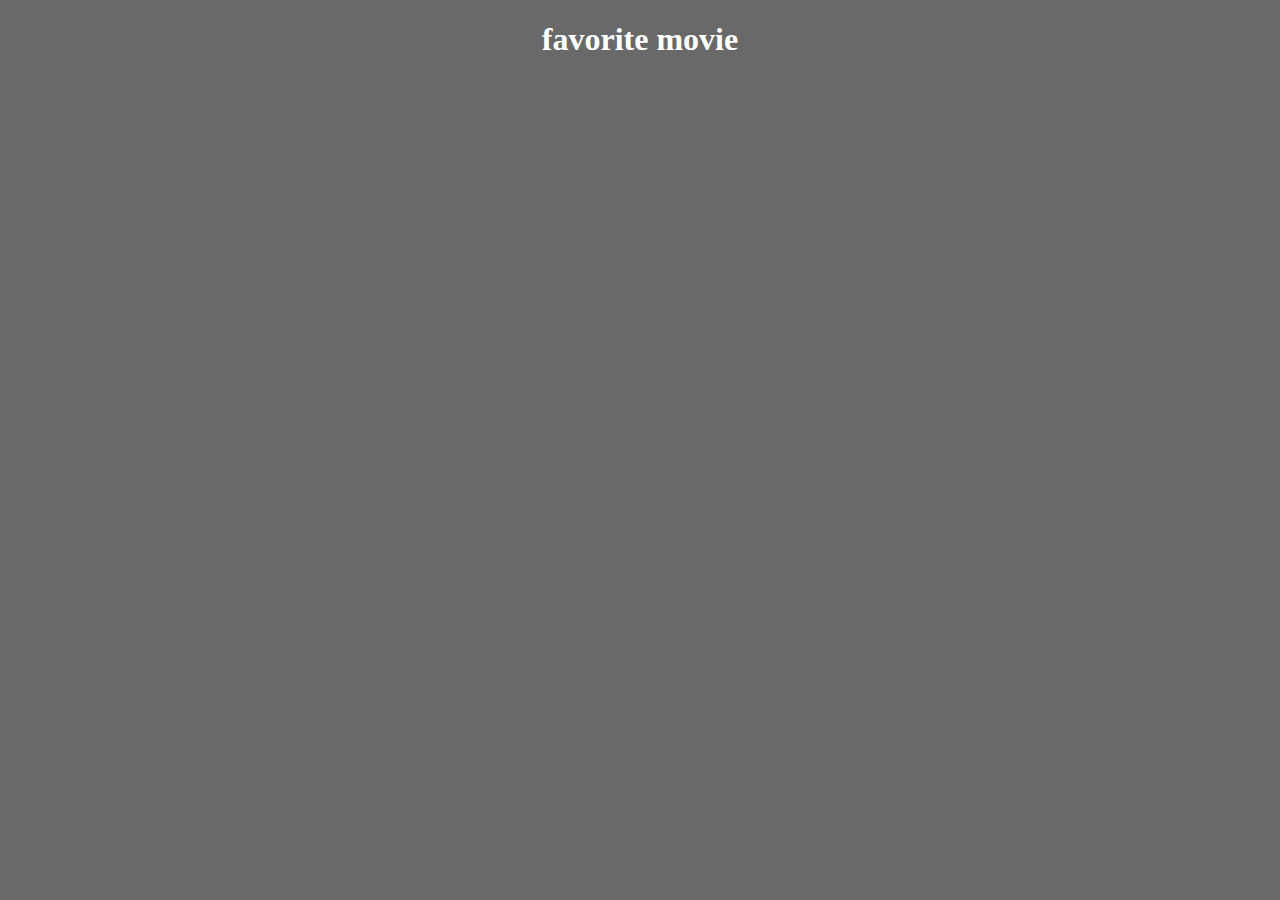
<file: favorite.html>
<!DOCTYPE html>
<html lang="en">
<head>
    <meta charset="UTF-8">
    <meta name="viewport" content="width=device-width, initial-scale=1.0">
    <link rel="stylesheet" href="favorite.css">
    <title>Document</title>
</head>
<body>
<div>
    <h1 style="color: white; text-align: center;">favorite movie</h1>
</div>
    <div class="pop">
        <div class="movieContainer">
        
          
          <div>
            
          </div>
        </div> 

      </div>
    <script src="favorite.js"></script>
</body>
</html>

<!-- <!DOCTYPE html>
<html lang="en">
<head>
  <meta charset="UTF-8">
  <meta name="viewport" content="width=device-width, initial-scale=1.0">
  <title>Movie Site</title>
</head>
<body>

  <h1>Movie Title</h1>
  <button id="favoriteButton" onclick="toggleFavorite()">Add to Favorites</button>

  <script>
    // Simulating a database or storage for favorites
    let favorites = [];

    // Function to toggle movie as favorite
    function toggleFavorite() {
      const button = document.getElementById('favoriteButton');

      // Check if movie is already a favorite
      const isFavorite = favorites.includes('Movie Title');

      // Toggle favorite status
      if (isFavorite) {
        favorites = favorites.filter(title => title !== 'Movie Title');
        button.innerText = 'Add to Favorites';
      } else {
        favorites.push('Movie Title');
        button.innerText = 'Remove from Favorites';
      }

      // You can store favorites in localStorage, a server, or a database for persistence
      // For simplicity, this example doesn't handle page refresh persistence.
      console.log('Favorites:', favorites);
    }
  </script>

</body>
</html> -->
</file>
<file: favorite.css>
body{
    background-color: black;
}
.movieContainer  div{
    background-color: rgba(26, 25, 25, 0.384);
    border-radius: 3%;

 }

 .movieContainer{
  
    display: grid;
    margin-top: 100px;
    grid-template-columns: repeat(4, 1fr);
    gap: 30px; 
    color: white;
   
    
  } 
.movieContainer img{
    
    height:350px ;
    /* border: 2px solid white; */
}
body{
    background-color: dimgray;
}
</file>
